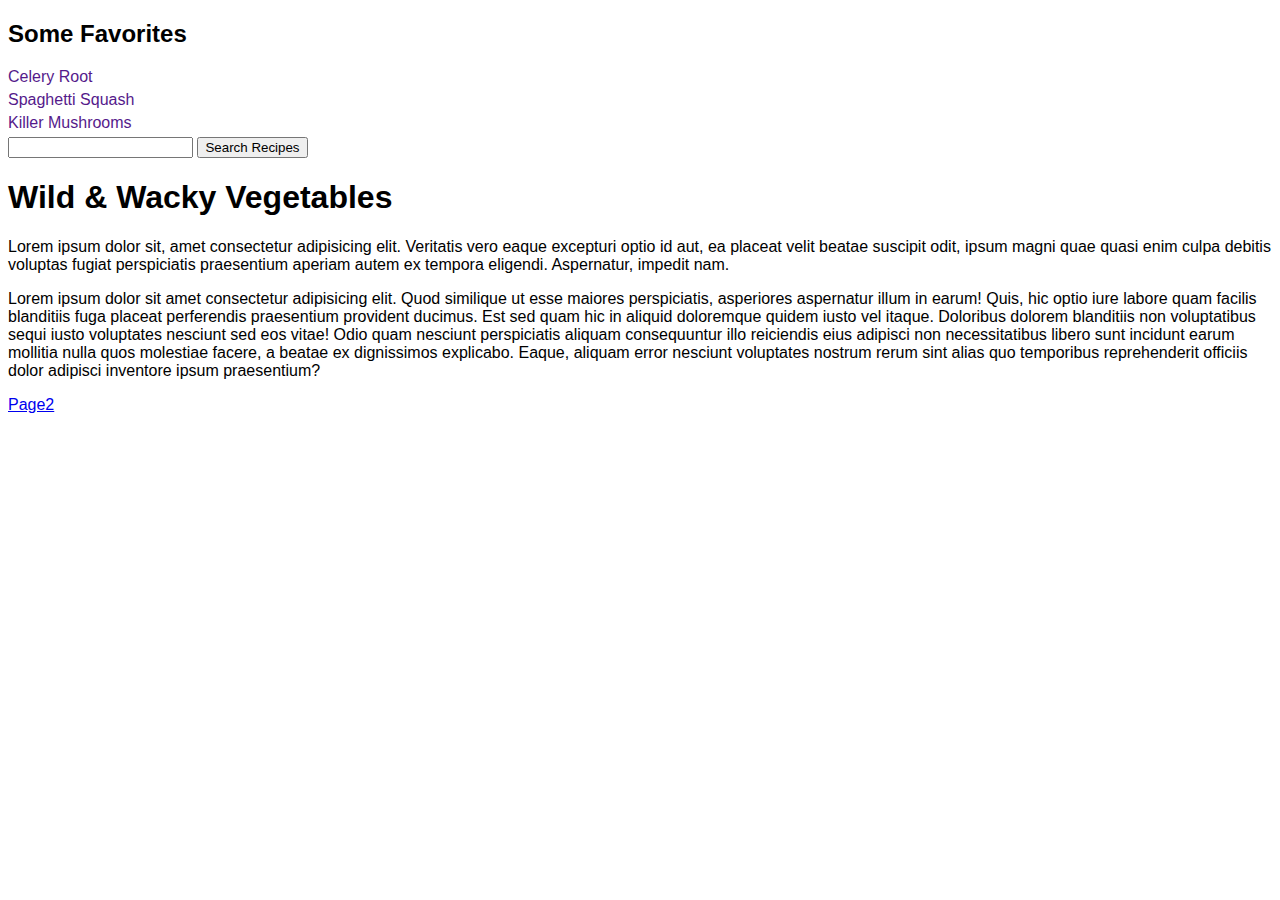
<file: index.html>
<!doctype html>
<html lang="en">

<head>
    <meta charset="utf-8">
    <meta name="viewport" content="width=device-width, initial-scale=1">
    <title>Statement_8</title>
    <link href="https://cdn.jsdelivr.net/npm/bootstrap@5.3.0-alpha3/dist/css/bootstrap.min.css" rel="stylesheet"
        integrity="sha384-KK94CHFLLe+nY2dmCWGMq91rCGa5gtU4mk92HdvYe+M/SXH301p5ILy+dN9+nJOZ" crossorigin="anonymous">
    <style>
        body {
            font-family: 'Gill Sans', 'Gill Sans MT', Calibri, 'Trebuchet MS', sans-serif;
        }

        .links a {
            display: block;
            margin-bottom: 5px;
            text-decoration: none;
        }
    </style>
</head>

<body>

    <main class="container my-5">
        <div class="row">
            <div class="sidebar col-3">
                <h2>Some Favorites</h2>
                <div class="links">
                    <a href="">Celery Root</a>
                    <a href="">Spaghetti Squash</a>
                    <a href="">Killer Mushrooms</a>
                </div>
                <input type="text" class="form-control">
                <button class="btn btn-primary">Search Recipes</button>
            </div>
            <div class="col-9">
                <h1 class="title">Wild & Wacky Vegetables</h1>
                <p>
                    Lorem ipsum dolor sit, amet consectetur adipisicing elit. Veritatis vero eaque excepturi optio id
                    aut, ea placeat velit beatae suscipit odit, ipsum magni quae quasi enim culpa debitis voluptas
                    fugiat perspiciatis praesentium aperiam autem ex tempora eligendi. Aspernatur, impedit nam.
                </p>
                <p>
                    Lorem ipsum dolor sit amet consectetur adipisicing elit. Quod similique ut esse maiores
                    perspiciatis, asperiores aspernatur illum in earum! Quis, hic optio iure labore quam facilis
                    blanditiis fuga placeat perferendis praesentium provident ducimus. Est sed quam hic in aliquid
                    doloremque quidem iusto vel itaque. Doloribus dolorem blanditiis non voluptatibus sequi iusto
                    voluptates nesciunt sed eos vitae! Odio quam nesciunt perspiciatis aliquam consequuntur illo
                    reiciendis eius adipisci non necessitatibus libero sunt incidunt earum mollitia nulla quos molestiae
                    facere, a beatae ex dignissimos explicabo. Eaque, aliquam error nesciunt voluptates nostrum rerum
                    sint alias quo temporibus reprehenderit officiis dolor adipisci inventore ipsum praesentium?
                </p>

                <a href="./page2.html" class="btn btn-info">Page2</a>
            </div>

        </div>
    </main>

    <script src="https://cdn.jsdelivr.net/npm/bootstrap@5.3.0-alpha3/dist/js/bootstrap.bundle.min.js"
        integrity="sha384-ENjdO4Dr2bkBIFxQpeoTz1HIcje39Wm4jDKdf19U8gI4ddQ3GYNS7NTKfAdVQSZe"
        crossorigin="anonymous"></script>
</body>

</html>
</file>
